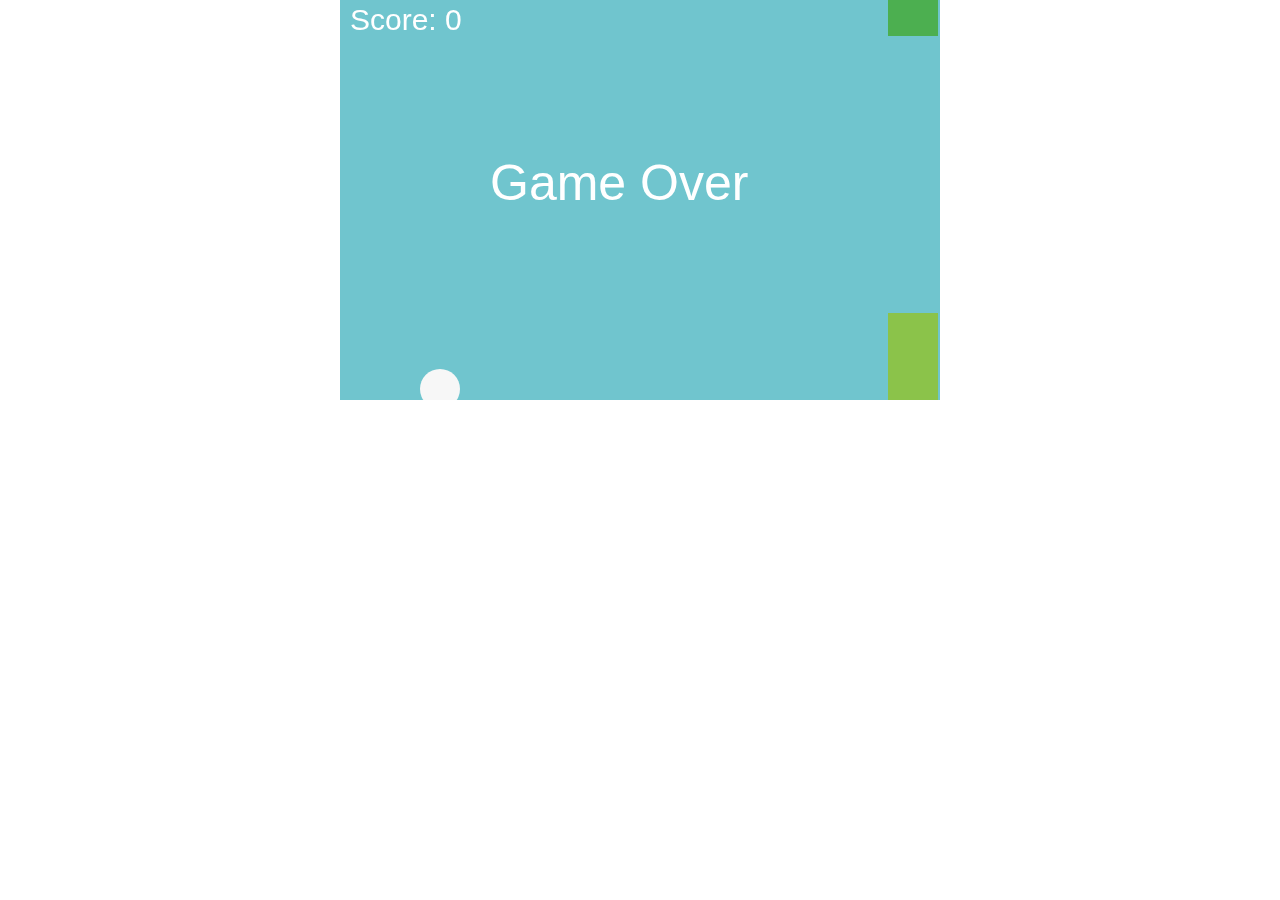
<file: flappy-bird.html>
<!DOCTYPE html>
<html lang="en">
<head>
    <meta charset="UTF-8">
    <meta name="viewport" content="width=device-width, initial-scale=1.0">
    <title>Flappy Bird</title>
    <link rel="stylesheet" href="flappy-bird.css">
</head>
<body>
    <canvas id="gameCanvas"></canvas>
    <script src="flappy-bird.js"></script>
</body>
</html>
</file>
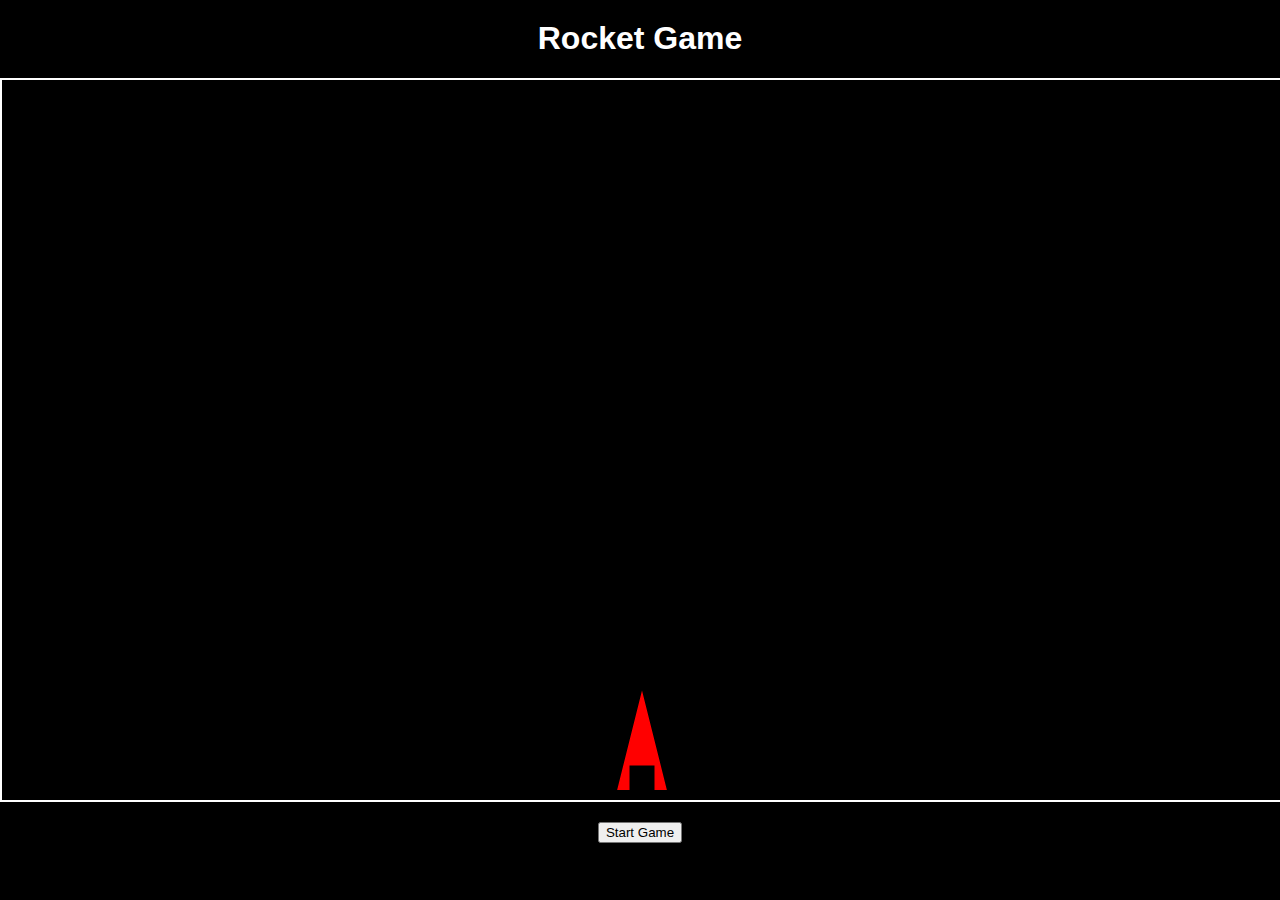
<file: rocket-game.html>
<!DOCTYPE html>
<html lang="en">
<head>
    <meta charset="UTF-8">
    <meta name="viewport" content="width=device-width, initial-scale=1.0">
    <title>Rocket Game</title>
    <link rel="stylesheet" href="rocket-game.css">
</head>
<body>
    <h1>Rocket Game</h1>
    <div id="gameArea">
        <div id="rocket"></div>
    </div>
    <p id="status"></p>
    <button onclick="startGame()">Start Game</button>
    <script src="rocket-game.js"></script>
</body>
</html>
</file>
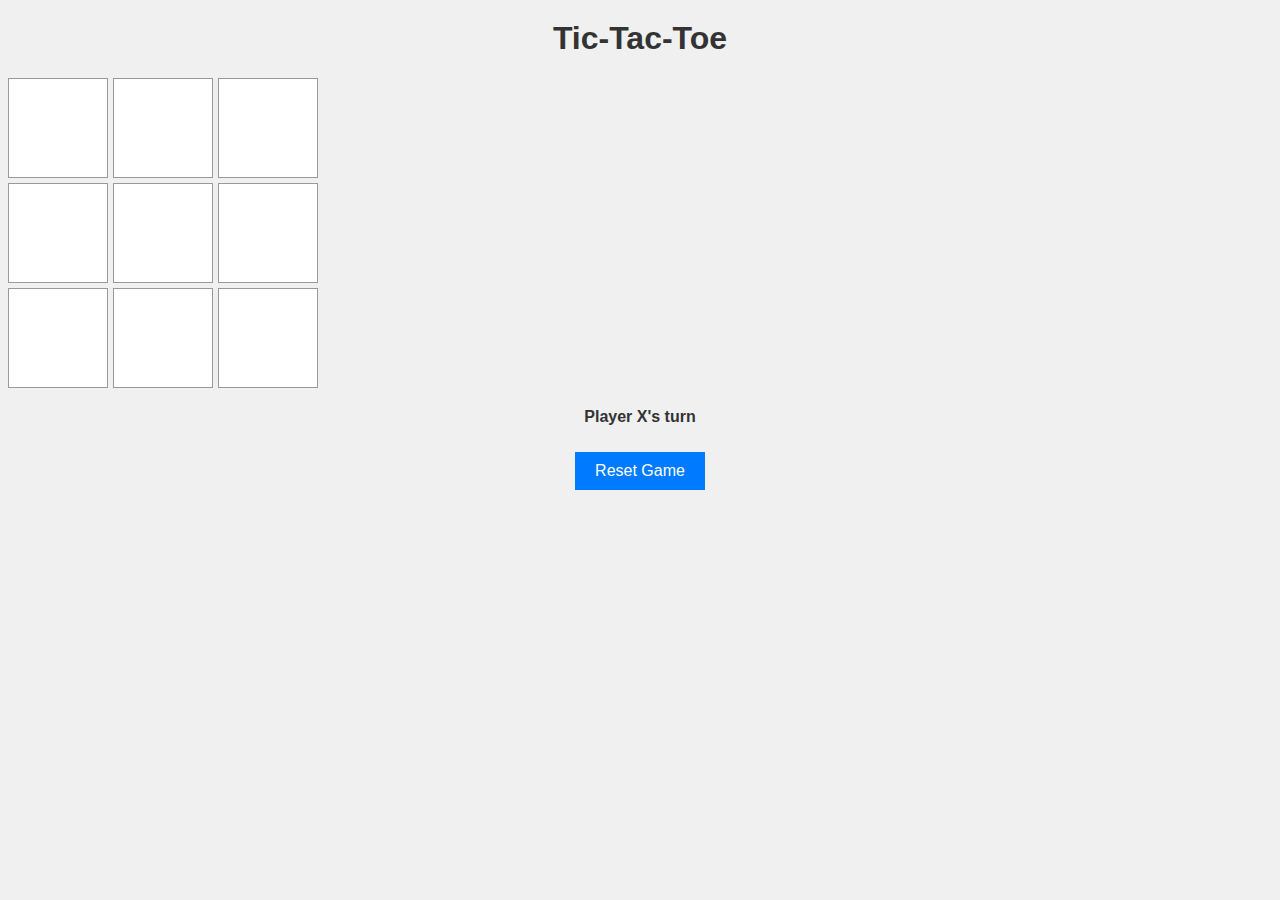
<file: tic-tac-toe.html>
<!DOCTYPE html>
<html lang="en">
<head>
    <meta charset="UTF-8">
    <meta name="viewport" content="width=device-width, initial-scale=1.0">
    <title>Tic-Tac-Toe</title>
    <link rel="stylesheet" href="tic-tac-toe.css">
</head>
<body>
    <h1>Tic-Tac-Toe</h1>
    <div class="game-board" id="gameBoard">
        <div class="cell" data-index="0"></div>
        <div class="cell" data-index="1"></div>
        <div class="cell" data-index="2"></div>
        <div class="cell" data-index="3"></div>
        <div class="cell" data-index="4"></div>
        <div class="cell" data-index="5"></div>
        <div class="cell" data-index="6"></div>
        <div class="cell" data-index="7"></div>
        <div class="cell" data-index="8"></div>
    </div>
    <p id="status">Player X's turn</p>
    <button onclick="resetGame()">Reset Game</button>
    <script src="tic-tac-toe.js"></script>
</body>
</html>
</file>
<file: flappy-bird.css>
body {
    margin: 0;
    padding: 0;
    overflow: hidden;
}

canvas {
    display: block;
    margin: auto;
    background-color: #70c5ce;
}
</file>
<file: rocket-game.css>
body {
    font-family: Arial, sans-serif;
    text-align: center;
    background-color: #000;
    color: #fff;
    margin: 0;
    padding: 0;
    overflow: hidden;
}

h1 {
    margin-top: 20px;
}

#gameArea {
    position: relative;
    width: 100%;
    height: 80vh;
    background-color: #000;
    overflow: hidden;
    margin: 20px auto;
    border: 2px solid #fff;
}
#rocket {
    position: absolute;
    bottom: 10px;
    left: 50%;
    width: 50px;
    height: 100px;
    background-color: red;
    transform: translateX(-50%);
    clip-path: polygon(50% 0%, 100% 100%, 75% 100%, 75% 75%, 25% 75%, 25% 100%, 0% 100%);
}



.obstacle, .bullet {
    position: absolute;
    background-color: #fff;
}

.obstacle {
    width: 50px;
    height: 50px;
}

.bullet {
    width: 5px;
    height: 20px;
    background-color: yellow;
}
</file>
<file: tic-tac-toe.css>
body {
    font-family: Arial, sans-serif;
    text-align: center;
    background-color: #f0f0f0;
    color: #333;
}

h1 {
    margin-top: 20px;
}

.game-board {
    display: grid;
    grid-template-columns: repeat(3, 100px);
    grid-template-rows: repeat(3, 100px);
    gap: 5px;
    margin: 20px auto;
}

.cell {
    background-color: white;
    border: 1px solid #999;
    display: flex;
    justify-content: center;
    align-items: center;
    font-size: 2em;
    cursor: pointer;
    transition: background-color 0.3s;
}

.cell:hover {
    background-color: #ddd;
}

#status {
    margin-top: 20px;
    font-weight: bold;
}

button {
    margin-top: 10px;
    padding: 10px 20px;
    font-size: 1em;
    background-color: #007bff;
    color: white;
    border: none;
    cursor: pointer;
    transition: background-color 0.3s;
}

button:hover {
    background-color: #0056b3;
}
</file>
